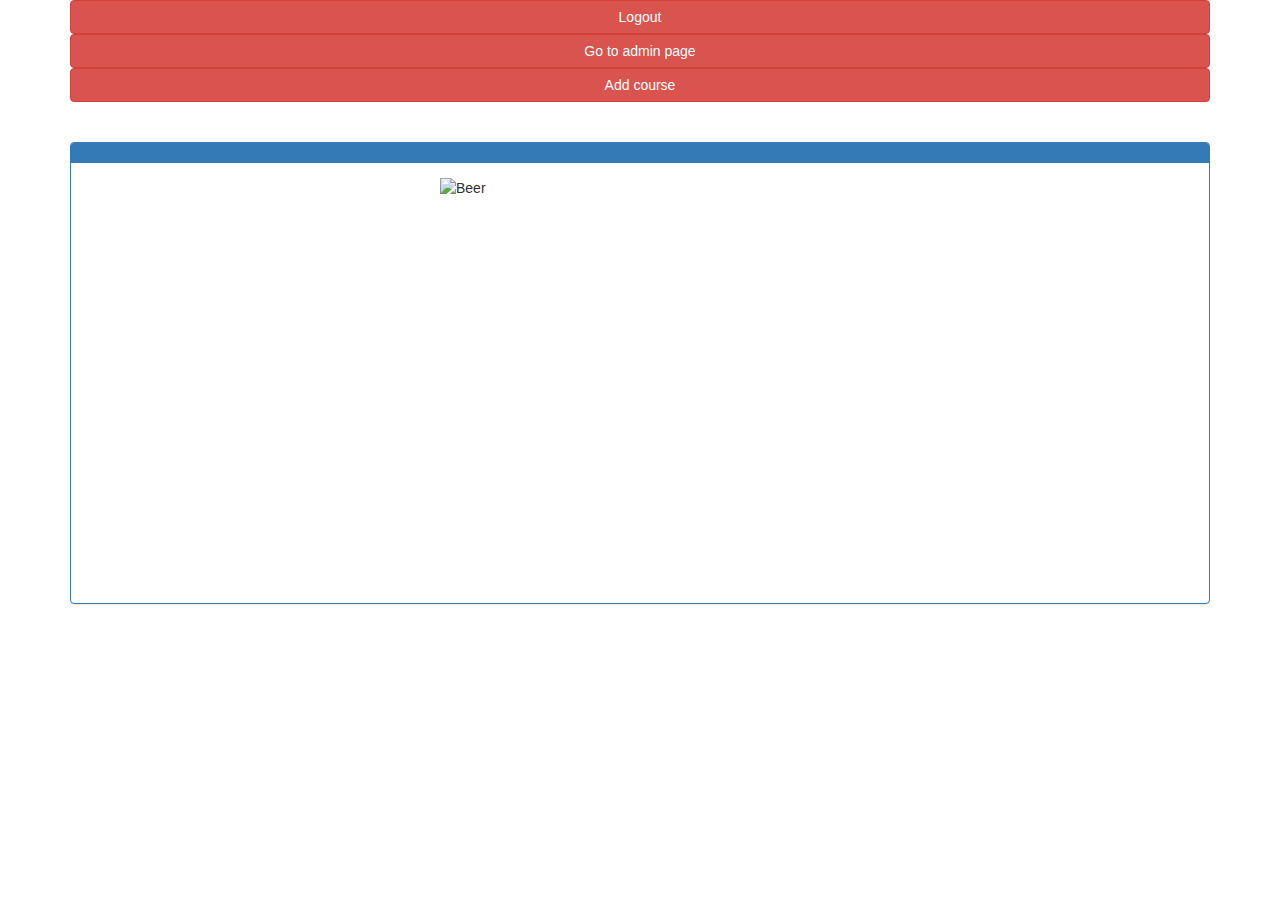
<file: src/main/resources/templates/home.html>
<!DOCTYPE html>
<html xmlns="http://www.w3.org/1999/xhtml"
	xmlns:th="http://www.thymeleaf.org">

<head>
<title>Home Page</title>
<link rel="stylesheet" type="text/css" th:href="@{/css/home.css}" />
<link rel="stylesheet" href="https://maxcdn.bootstrapcdn.com/bootstrap/3.3.7/css/bootstrap.min.css">
<script	src="https://ajax.googleapis.com/ajax/libs/jquery/3.1.1/jquery.min.js"></script>
<script	src="https://maxcdn.bootstrapcdn.com/bootstrap/3.3.7/js/bootstrap.min.js"></script>
</head>

<body>
	<div class="container">
	
		<form th:action="@{/logout}" method="get">
			<button class="btn btn-md btn-danger btn-block" name="registration"
				type="Submit">Logout</button>
		</form> 
		<form th:action="@{/admin/admin_home}" method="get">
			<button class="btn btn-md btn-danger btn-block" name="admin_page"
				type="Submit">Go to admin page</button>
		</form>
		
		<form th:action="@{/add_course}" method="get">
			<button class="btn btn-md btn-danger btn-block" name="Add course"
				type="Submit">Add course</button>
		</form>       
		
		<div class="panel-group" style="margin-top:40px">
			<div class="panel panel-primary">
				<div class="panel-heading">
					<span th:utext="${userName}"></span>
				</div>
				<div class="panel-body">
					<img th:src="@{/images/beer.jpg}" class="img-responsive center-block" width="400" height="400" alt="Beer" /> 
				</div>
				<p class="admin-message-text text-center" th:utext="${welcomeMessage}"></p>
			</div>
		</div>
		
	</div>
</body>
</html>
</file>
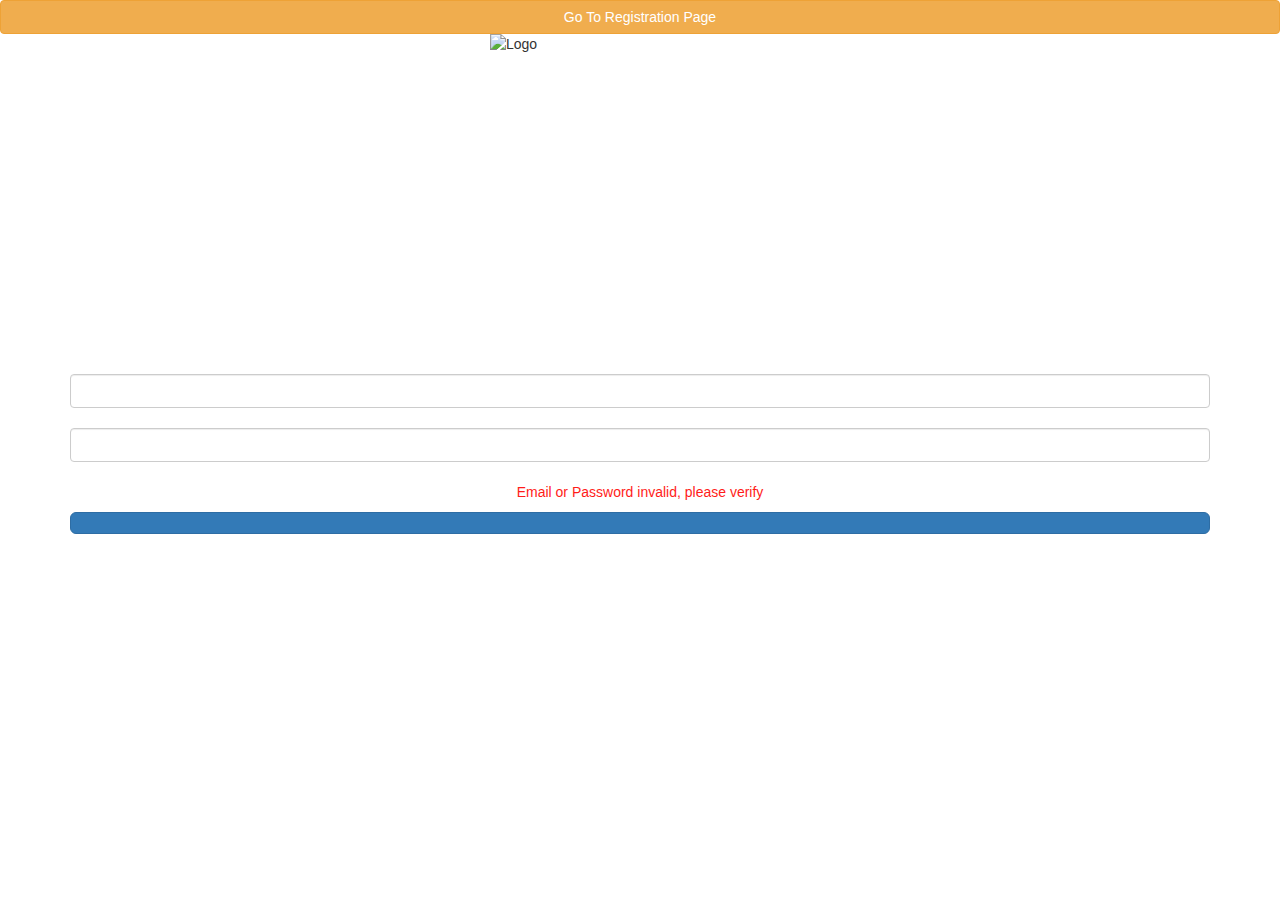
<file: src/main/resources/templates/login2.html>
<!DOCTYPE html>
<html xmlns="http://www.w3.org/1999/xhtml"
	xmlns:th="http://www.thymeleaf.org">

<head>
	<title>Spring Security Tutorial</title>
	<link rel="stylesheet" type="text/css" th:href="@{/css/login.css}" />
	<link rel="stylesheet" href="https://maxcdn.bootstrapcdn.com/bootstrap/3.3.7/css/bootstrap.min.css">
  	<script src="https://ajax.googleapis.com/ajax/libs/jquery/3.1.1/jquery.min.js"></script>
  	<script src="https://maxcdn.bootstrapcdn.com/bootstrap/3.3.7/js/bootstrap.min.js"></script>
</head>

<body>
	<form th:action="@{/registration}" method="get">
		<button class="btn btn-md btn-warning btn-block" type="Submit">Go To Registration Page</button>
	</form>	
	
	<div class="container">
		<img th:src="@{/images/login.jpg}" class="img-responsive center-block" width="300" height="300" alt="Logo" />
		<form th:action="@{/login}" method="POST" class="form-signin">
			<h3 class="form-signin-heading" th:text="Welcome"></h3>
			<br/>
			 
			<input type="text" id="email" name="email"  th:placeholder="Email"
				class="form-control" /> <br/> 
			<input type="password"  th:placeholder="Password"
				id="password" name="password" class="form-control" /> <br /> 
				
			<div align="center" th:if="${param.error}">
				<p style="font-size: 20; color: #FF1C19;">Email or Password invalid, please verify</p>
			</div>
			<button class="btn btn-lg btn-primary btn-block" name="Submit" value="Login" type="Submit" th:text="Login"></button>
		</form>
	</div>
</body>
</html>
</file>
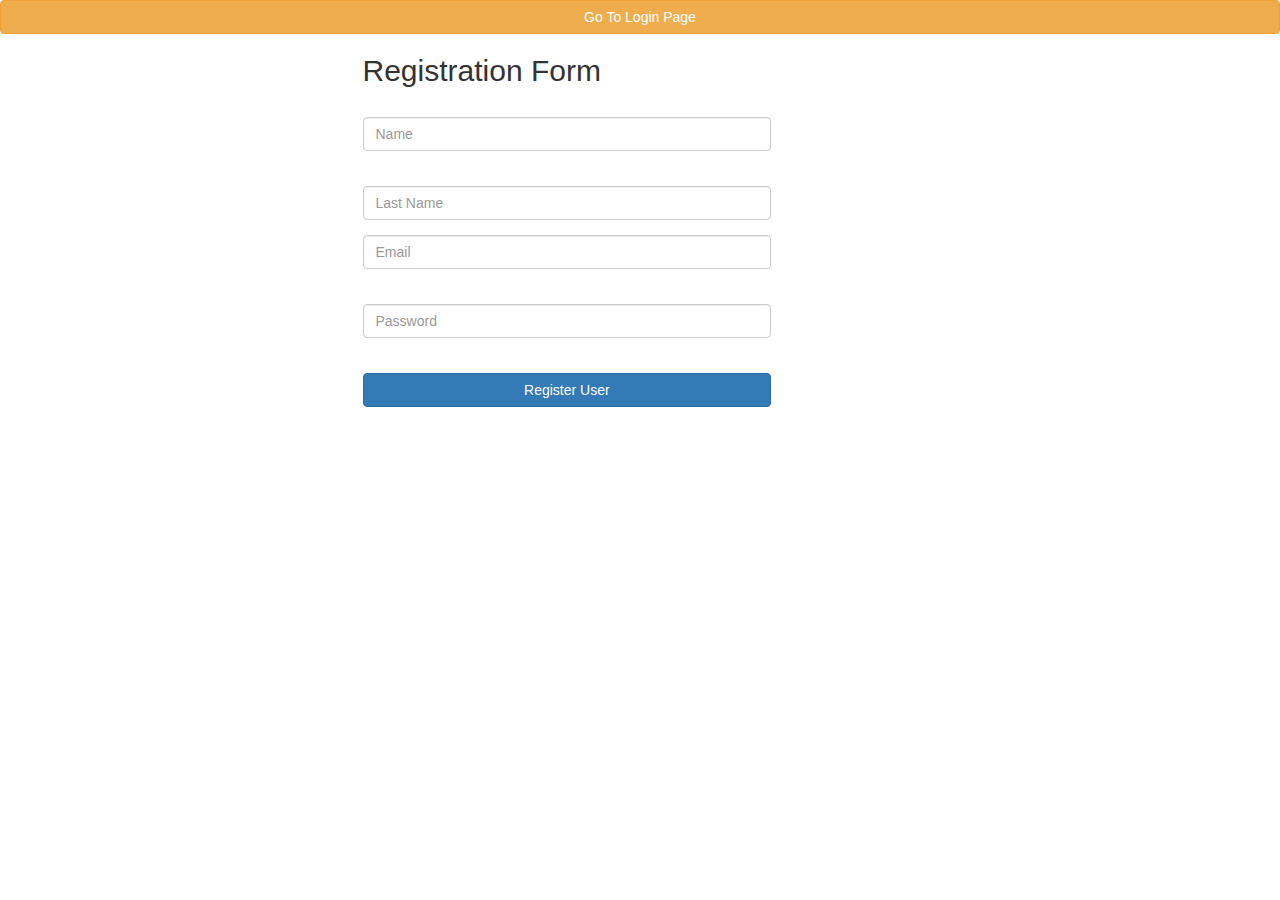
<file: src/main/resources/templates/registration.html>
<!DOCTYPE html>
<html lang="en" xmlns="http://www.w3.org/1999/xhtml"
	xmlns:th="http://www.thymeleaf.org">
<head>
	<title>Registration Form</title>
	<link rel="stylesheet" type="text/css" th:href="@{/css/registration.css}" />
	<link rel="stylesheet" href="https://maxcdn.bootstrapcdn.com/bootstrap/3.3.7/css/bootstrap.min.css">
  	<script src="https://ajax.googleapis.com/ajax/libs/jquery/3.1.1/jquery.min.js"></script>
  	<script src="https://maxcdn.bootstrapcdn.com/bootstrap/3.3.7/js/bootstrap.min.js"></script>
</head>
<body>
	<form th:action="@{/}" method="get">
		<button class="btn btn-md btn-warning btn-block" type="Submit">Go To Login Page</button>
	</form>	
	<div class="container">
		<div class="row">
			<div class="col-md-6 col-md-offset-3">
				<!-- <form autocomplete="off" action="#" th:action="@{'/registration?token=' + ${param.token[0]}}"
					th:object="${user}" method="post" class="form-horizontal"
					role="form"> -->
					<form autocomplete="off" action="#" th:action="@{/registration}"
					th:object="${user}" method="post" class="form-horizontal"
					role="form">
					<h2>Registration Form</h2>
					<div class="form-group">
						<div class="col-sm-9">
						<label th:if="${#fields.hasErrors('name')}" th:errors="*{name}"
								class="validation-message"></label>
						<input type="text" th:field="*{name}" placeholder="Name"
								class="form-control" /> 
						</div>
					</div>

					<div class="form-group">
						<div class="col-sm-9">
						<label	th:if="${#fields.hasErrors('lastName')}" th:errors="*{lastName}"
								class="validation-message"></label>
							<input type="text" th:field="*{lastName}"
								placeholder="Last Name" class="form-control" /> 
						</div>
					</div>
					<div class="form-group">
						<div class="col-sm-9">
							<input type="text" th:field="*{email}" placeholder="Email"
								class="form-control" /> <label
								th:if="${#fields.hasErrors('email')}" th:errors="*{email}"
								class="validation-message"></label>
						</div>
					</div>
					<div class="form-group">
						<div class="col-sm-9">
							<input type="password" th:field="*{password}"
								placeholder="Password" class="form-control" /> <label
								th:if="${#fields.hasErrors('password')}" th:errors="*{password}"
								class="validation-message"></label>
						</div>
					</div>

					<div class="form-group">
						<div class="col-sm-9">
							<button type="submit" class="btn btn-primary btn-block">Register User</button>
						</div>
					</div>
					
					<span th:utext="${successMessage}"></span>
					
					
				</form>
			</div>
		</div>
	</div>

</body>
</html>
</file>
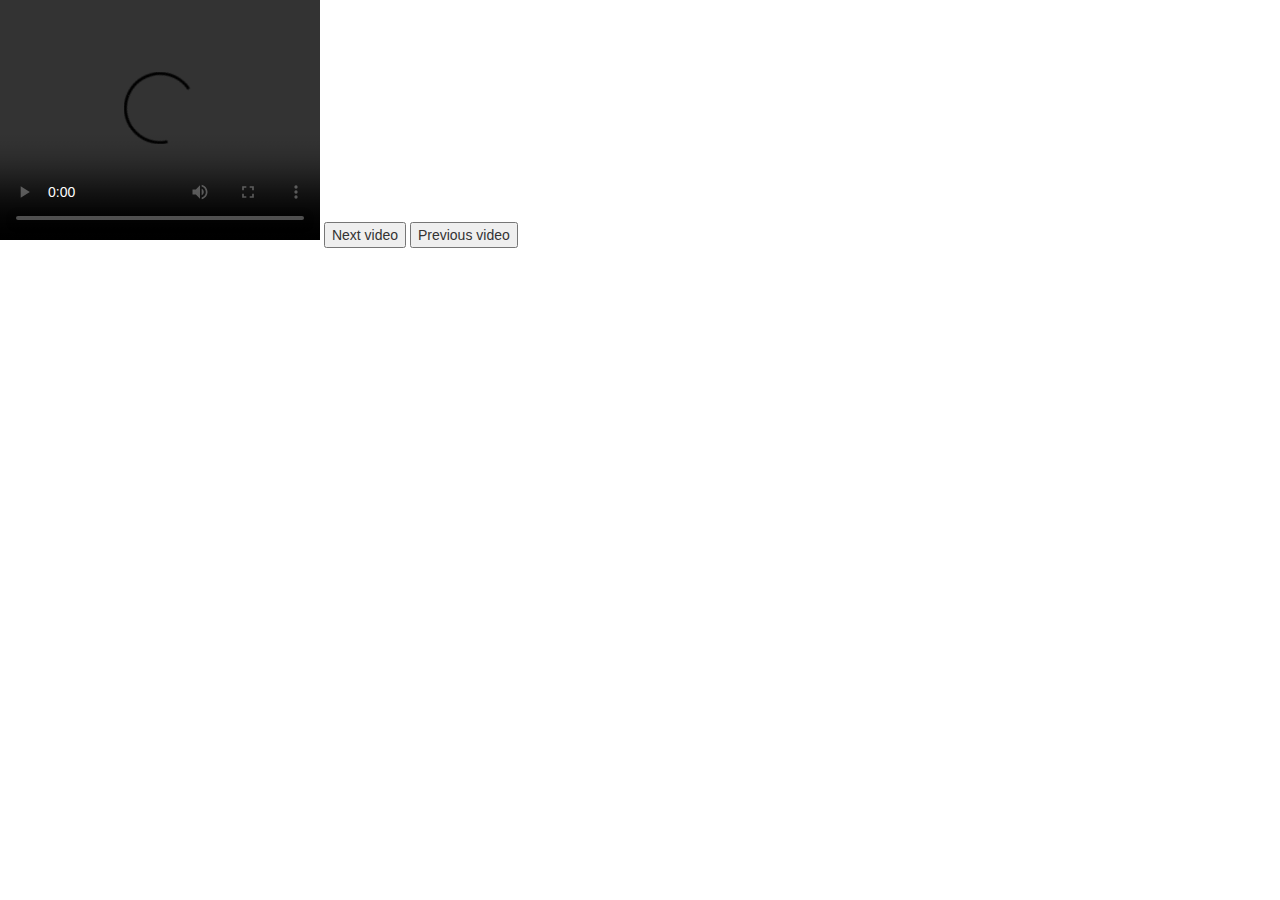
<file: src/main/resources/templates/video.html>
<!DOCTYPE html>
<html lang="en" xmlns="http://www.w3.org/1999/xhtml"
	xmlns:th="http://www.thymeleaf.org">
<head>
	<link rel="stylesheet" href="https://maxcdn.bootstrapcdn.com/bootstrap/3.3.7/css/bootstrap.min.css">
  	<script src="https://ajax.googleapis.com/ajax/libs/jquery/3.1.1/jquery.min.js"></script>
  	<script src="https://maxcdn.bootstrapcdn.com/bootstrap/3.3.7/js/bootstrap.min.js"></script>
	<meta charset="UTF-8">
	<title>Insert title here</title>
</head>
<body>
<div id="content">
<span id="traningId123" th:text="${first.training_id}" style="visibility:hidden;"></span>
<span id="order_nr" th:text="${first.order_nr}" style="visibility:hidden;"></span>
<span id="traningName" th:text="${t_name}"></span>
<video id="video" width="320" height="240" controls>
  <source id="src" iter="0" th:src="${first.path}" type="video/mp4">
  <!--  <source id="src" iter="0" src="..\content\test\mov_bbb.mp4" type="video/mp4">-->
Your browser does not support the video tag.
</video>
<span id="description" th:text="${first.description}"></span>
<button onclick="nextVideo($('#traningId123').html(), $('#order_nr').html())">Next video</button>
<button onclick="previousVideo($('#traningId123').html(), $('#order_nr').html())">Previous video</button>
</div>
</body>

<script>
function nextVideo(id, ordernr) {
	ordernr = Number(ordernr) +1;
	$.get( "/content/"+id+"/"+ordernr, function (data) {
        if (data.length == 0){

        }
        else{
                $('#order_nr').empty().append(data.order_nr);
                $('#description').empty().append(data.description);
                //$('#video').remove();
                //var video = "<video id='video' width='320' height='240' controls> <source id='src' iter='0' src='"+data.path+"' type='video/mp4'></video>";
                //$("content").append(video);
            	var myVideo = document.getElementsByTagName('video')[0];
				myVideo.src = data.path;
				myVideo.load();
				console.log("elo")
        }
    });
	//$('#video').attr('src', 'content\\test\\small.mp4');
	//var iter = $('#video').attr('iter');
	//iter = Number(iter) +1;
	//console.log("iterator: " + iter);
	//$('#video').attr('iter', iter);
	//var src = '${courses['+iter+'].path}'
	//$('#video').attr('th:src', src);
}

function previousVideo(id, ordernr) {
	ordernr = Number(ordernr) -1;
	$.get( "/content/"+id+"/"+ordernr, function (data) {
        if (data.length == 0){

        }
        else{
                $('#order_nr').empty().append(data.order_nr);
                $('#description').empty().append(data.description);
                //$('#video').remove();
                //var video = "<video id='video' width='320' height='240' controls> <source id='src' iter='0' src='"+data.path+"' type='video/mp4'></video>";
                //$("content").append(video);
            	var myVideo = document.getElementsByTagName('video')[0];
				myVideo.src = data.path;
				myVideo.load();
				console.log("elo")
        }
    });
}



</script>
</html>
</file>
